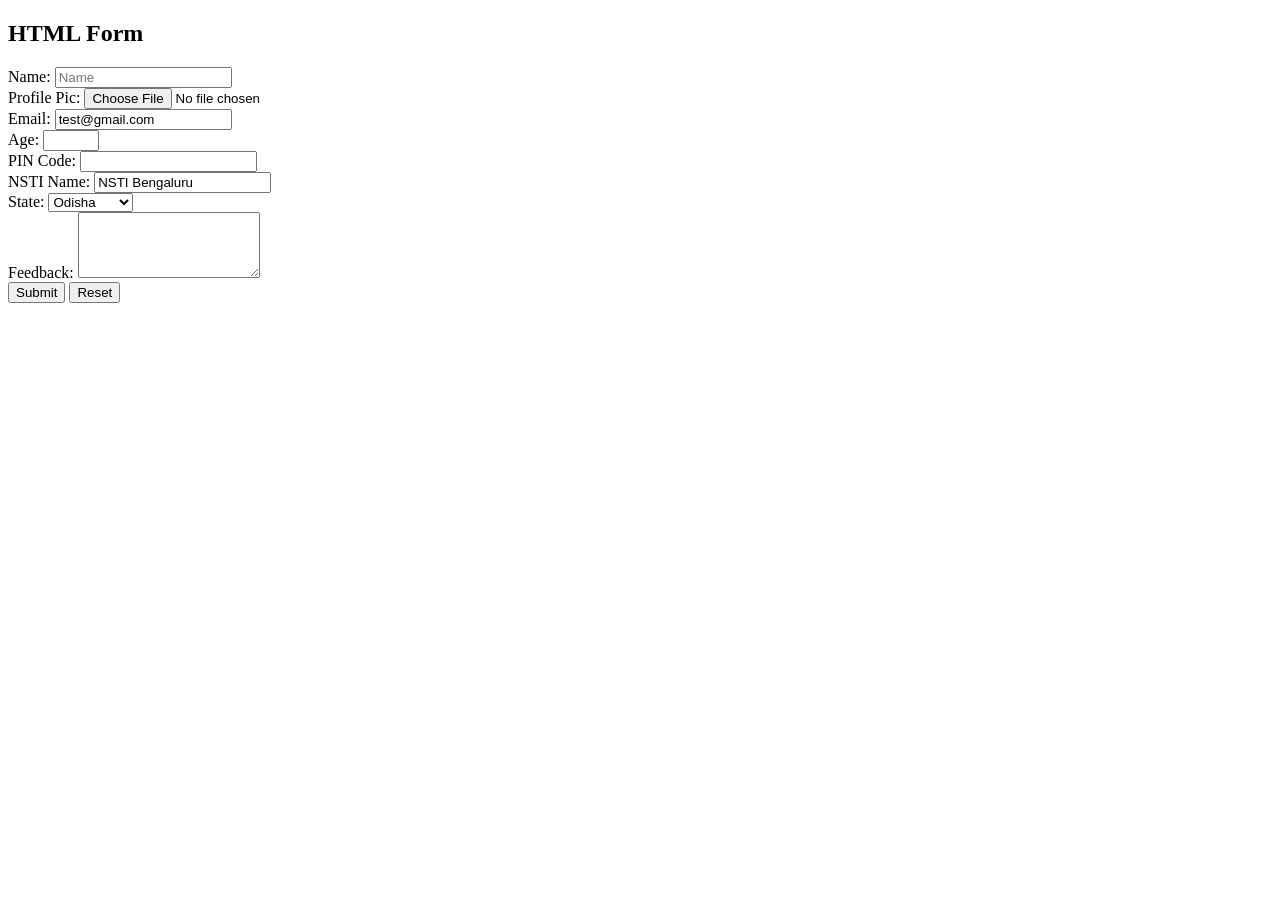
<file: 3-7-2024 task-7/html resivion/index.html>
<!-- Create an HTML form that incorporates various HTML5 form validation features and input types. Use
  the following specifications and ensure you include every element and attribute listed below:

Text Input:

Label it as "Name".
Use the id attribute to identify the input.
Set a maximum length of 20 characters and a minimum length of 3 characters.
Add a placeholder text "Name".
Use the autofocus attribute to automatically focus on this input field when the page loads.
File Input:

Label it as "Profile Pic".
Use the id attribute to identify the input.
Restrict the accepted file types to .jpg.
Make this input required.
Email Input:

Label it as "Email".
Use the id attribute to identify the input.
Provide a default value of "test@gmail.com".
Number Input:

Label it as "Age".
Use the id attribute to identify the input.
Set a minimum value of 18 and a maximum value of 100.
Set a step value of 4.
Pattern Matching Input:

Label it as "PIN Code".
Use the id attribute to identify the input.
Use a regular expression pattern to ensure the input is exactly 6 digits.
Provide a title "Please Enter 6 Digit Pin Code" for feedback when the pattern doesn't match.
Read-only Text Input:

Label it as "NSTI NAME".
Use the id attribute to identify the input.
Provide a default value of "NSTI Bengaluru".
Make the input read-only.
Dropdown Select:

Label it as "State".
Use the id attribute to identify the select element.
Include the options "Select", "Odisha", "Karnataka", and "Jharkhand".
Set "Odisha" as the default selected option.
Textarea:

Label it as "Feedback".
Use the id attribute to identify the textarea.
Set a minimum length of 20 characters and a maximum length of 30 characters.
Buttons:

Include a submit button with the text "Submit".
Include a reset button with the text "Reset".
Create an HTML form that adheres to the above specifications. Ensure that all elements are properly labeled and that the form includes appropriate validation for each input type. -->
<!DOCTYPE html>
<html lang="en">
<head>
<meta charset="UTF-8">
<meta name="viewport" content="width=device-width, initial-scale=1.0">
<title>HTML Form Validation</title>

</head>
<body>

<h2>HTML Form </h2>

<form id="myForm" action="#" method="post">

    <!-- Text Input -->
    <div class="form-group">
        <label for="name">Name:</label>
        <input type="text" id="name" name="name" placeholder="Name" required
               minlength="3" maxlength="20">
    </div>

    <!-- File Input -->
    <div class="form-group">
        <label for="profile-pic">Profile Pic:</label>
        <input type="file" id="profile-pic" name="profile-pic" accept=".jpg" required>
    </div>

    <!-- Email Input -->
    <div class="form-group">
        <label for="email">Email:</label>
        <input type="email" id="email" name="email" value="test@gmail.com">
    </div>

    <!-- Number Input -->
    <div class="form-group">
        <label for="age">Age:</label>
        <input type="number" id="age" name="age" min="18" max="100" step="4">
    </div>

    <!-- Pattern Matching Input -->
    <div class="form-group">
        <label for="pin-code">PIN Code:</label>
        <input type="text" id="pin-code" name="pin-code" pattern="[0-9]{6}" title="Please Enter 6 Digit Pin Code" required>
    </div>

    <!-- Read-only Text Input -->
    <div class="form-group">
        <label for="nsti-name">NSTI Name:</label>
        <input type="text" id="nsti-name" name="nsti-name" value="NSTI Bengaluru" readonly>
    </div>

    <!-- Dropdown Select -->
    <div class="form-group">
        <label for="state">State:</label>
        <select id="state" name="state">
            <option value="select">Select</option>
            <option value="odisha" selected>Odisha</option>
            <option value="karnataka">Karnataka</option>
            <option value="jharkhand">Jharkhand</option>
        </select>
    </div>

    <!-- Textarea -->
    <div class="form-group">
        <label for="feedback">Feedback:</label>
        <textarea id="feedback" name="feedback" rows="4" minlength="20" maxlength="30"></textarea>
    </div>

    <!-- Buttons -->
    <div class="form-group">
        <button type="submit">Submit</button>
        <button type="reset">Reset</button>
    </div>

</form>

<script>
    // Example JavaScript validation (client-side)
    document.getElementById('myForm').addEventListener('submit', function(event) {
        var nameInput = document.getElementById('name');
        if (nameInput.value.length < 3 || nameInput.value.length > 20) {
            alert('Name must be between 3 and 20 characters.');
            event.preventDefault(); // prevent form submission
            return false;
        }

        var pinInput = document.getElementById('pin-code');
        var pinPattern = /^[0-9]{6}$/;
        if (!pinPattern.test(pinInput.value)) {
            alert('Please enter a valid 6 digit PIN code.');
            event.preventDefault(); // prevent form submission
            return false;
        }

        // Additional validation can be added similarly for other fields if needed
    });
</script>

</body>
</html>
</file>
